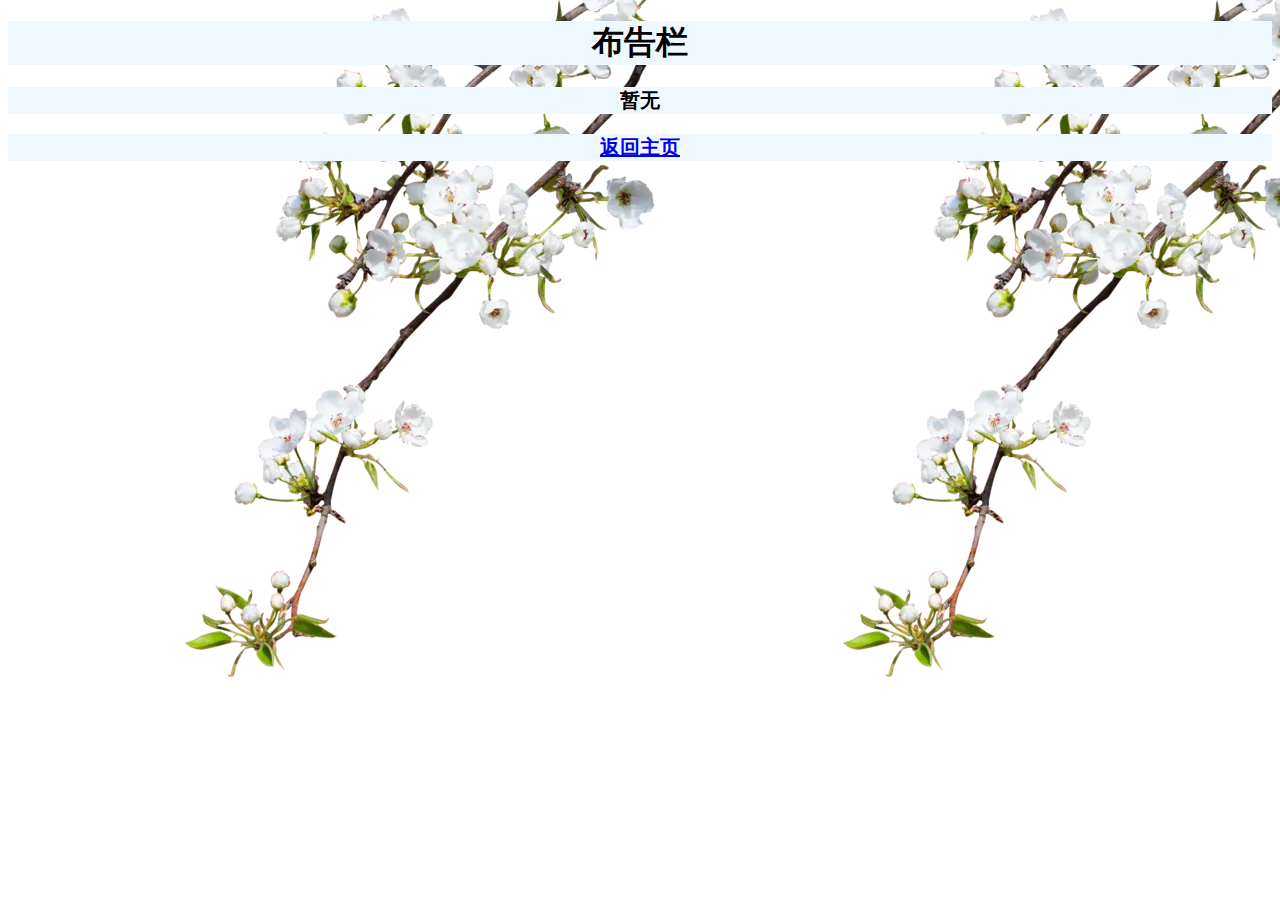
<file: notice.html>
<!DOCTYPE html>
<html>
	<head>
		<meta charset="utf-8">
		<title></title>
		<link rel="stylesheet" type="text/css" href="everything.css"/>
		<style type="text/css">
			h1{
				color: red;
				background-color: #F0F8FF;
			}
			h2{
				color: coral;
				background-color: #F0F8FF;
			}
			body{
				
			}
		</style>
	</head>
	<body>
		<center>
			<h1 style="color: black;">布告栏</h1>
			<p>暂无</p>
			<p><a href="index.html" >返回主页</a></p>
		</center>
		
	</body>
</html>
</file>
<file: everything.css>
body{
	background-image: url(lihua2.png);
	
}
p{
	text-align: center;
	font-size: 20px;
	font-weight: 600;
	background-color: aliceblue;
}
</file>
